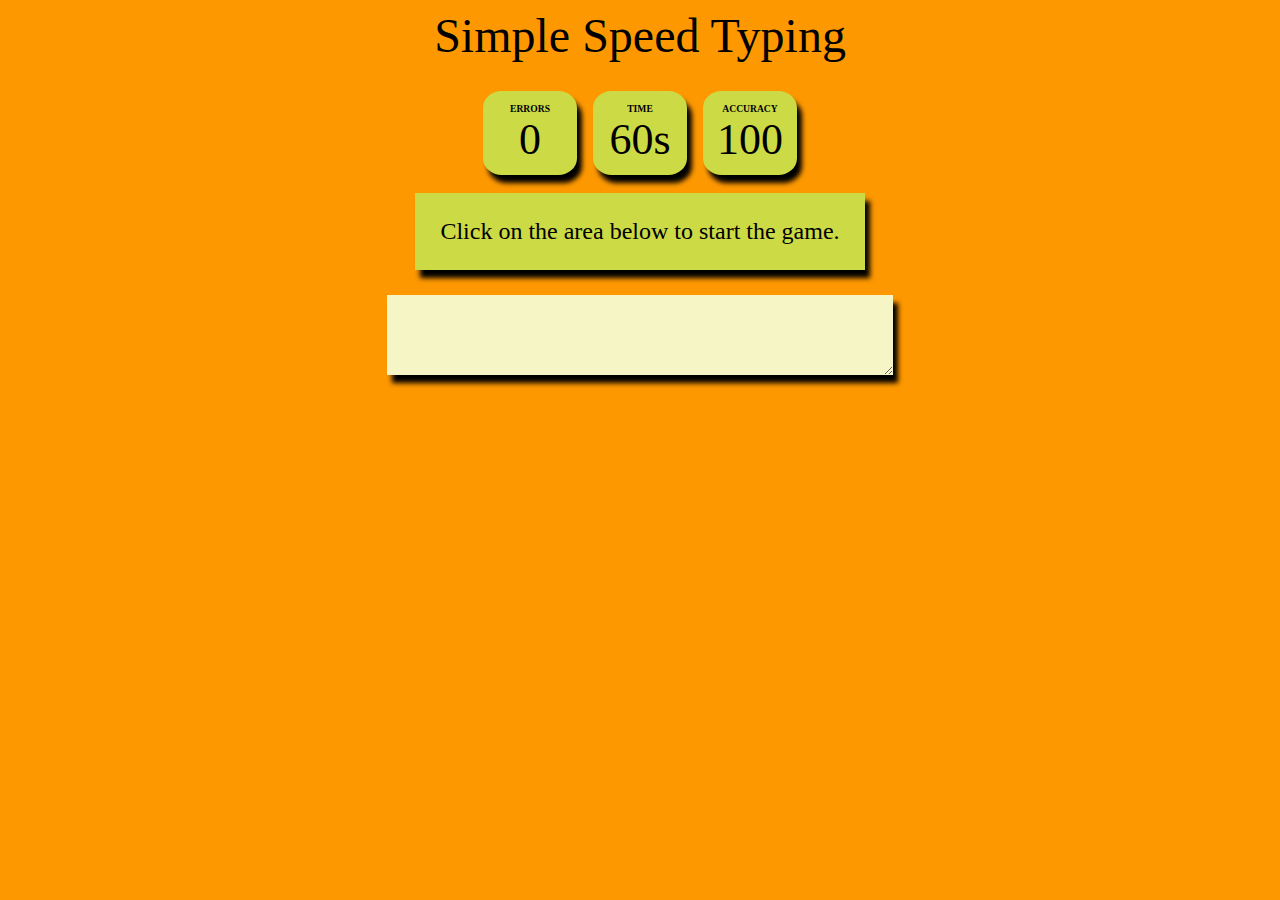
<file: flaskProject1/templates/index.html>
<html lang="en">
<head><title>Simple Speed Typer</title>
    <!-- link the CSS file here -->
    <link rel="stylesheet" href="../static/css/index.css">
</head>
<body>
<div class="container">
    <div class="heading"> Simple Speed Typing</div>
    <div class="header">
        <div class="wpm">
            <div class="header_text">WPM</div>
            <div class="curr_wpm">100</div>
        </div>
        <div class="cpm">
            <div class="header_text">CPM</div>
            <div class="curr_cpm">100</div>
        </div>
        <div class="errors">
            <div class="header_text">Errors</div>
            <div class="curr_errors">0</div>
        </div>
        <div class="timer">
            <div class="header_text">Time</div>
            <div class="curr_time">60s</div>
        </div>
        <div class="accuracy">
            <div class="header_text"> Accuracy</div>
            <div class="curr_accuracy">100</div>
        </div>
    </div>
    <div class="quote"> Click on the area below to start the game.</div>
    <textarea class="input_area" placeholder="start typing here..." oninput="processCurrentText()"
              onfocus="startGame()">     </textarea>
    <button class="restart_btn" onclick="resetValues()"> Restart</button>
</div>
<!-- link the JavaScript file here -->
<script src="https://cdn.staticfile.org/jquery/2.1.1/jquery.min.js"></script>
<script src="../static/js/index.js"></script>
</body>
</html>
</file>
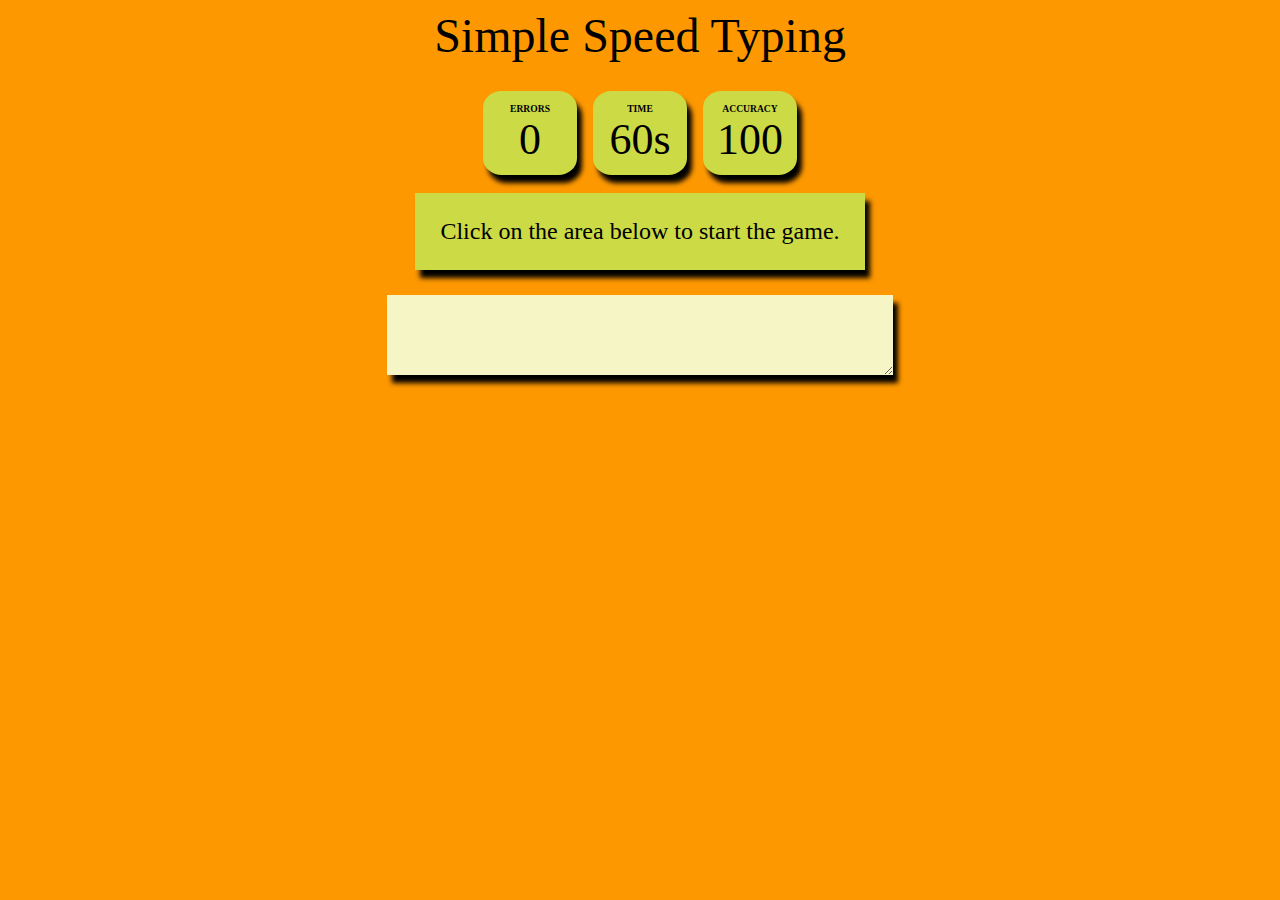
<file: flaskProject1/templates/1.html>
<html lang="en">
<head><title>Simple Speed Typer</title>
    <!-- link the CSS file here -->
    <link rel="stylesheet" href="../static/css/index.css">
</head>
<body>
<div class="container">
    <div class="heading"> Simple Speed Typing</div>
    <div class="header">
        <div class="wpm">
            <div class="header_text">WPM</div>
            <div class="curr_wpm">100</div>
        </div>
        <div class="cpm">
            <div class="header_text">CPM</div>
            <div class="curr_cpm">100</div>
        </div>
        <div class="errors">
            <div class="header_text">Errors</div>
            <div class="curr_errors">0</div>
        </div>
        <div class="timer">
            <div class="header_text">Time</div>
            <div class="curr_time">60s</div>
        </div>
        <div class="accuracy">
            <div class="header_text"> Accuracy</div>
            <div class="curr_accuracy">100</div>
        </div>
    </div>
    <div class="quote"> Click on the area below to start the game.</div>
    <textarea class="input_area" placeholder="start typing here..." oninput="processCurrentText()"
              onfocus="startGame()">     </textarea>
    <button class="restart_btn" onclick="resetValues()"> Restart</button>
</div>
<!-- link the JavaScript file here -->
<script src="https://cdn.staticfile.org/jquery/2.1.1/jquery.min.js"></script>
<script src="../static/js/1.js"></script>
</body>
</html>
</file>
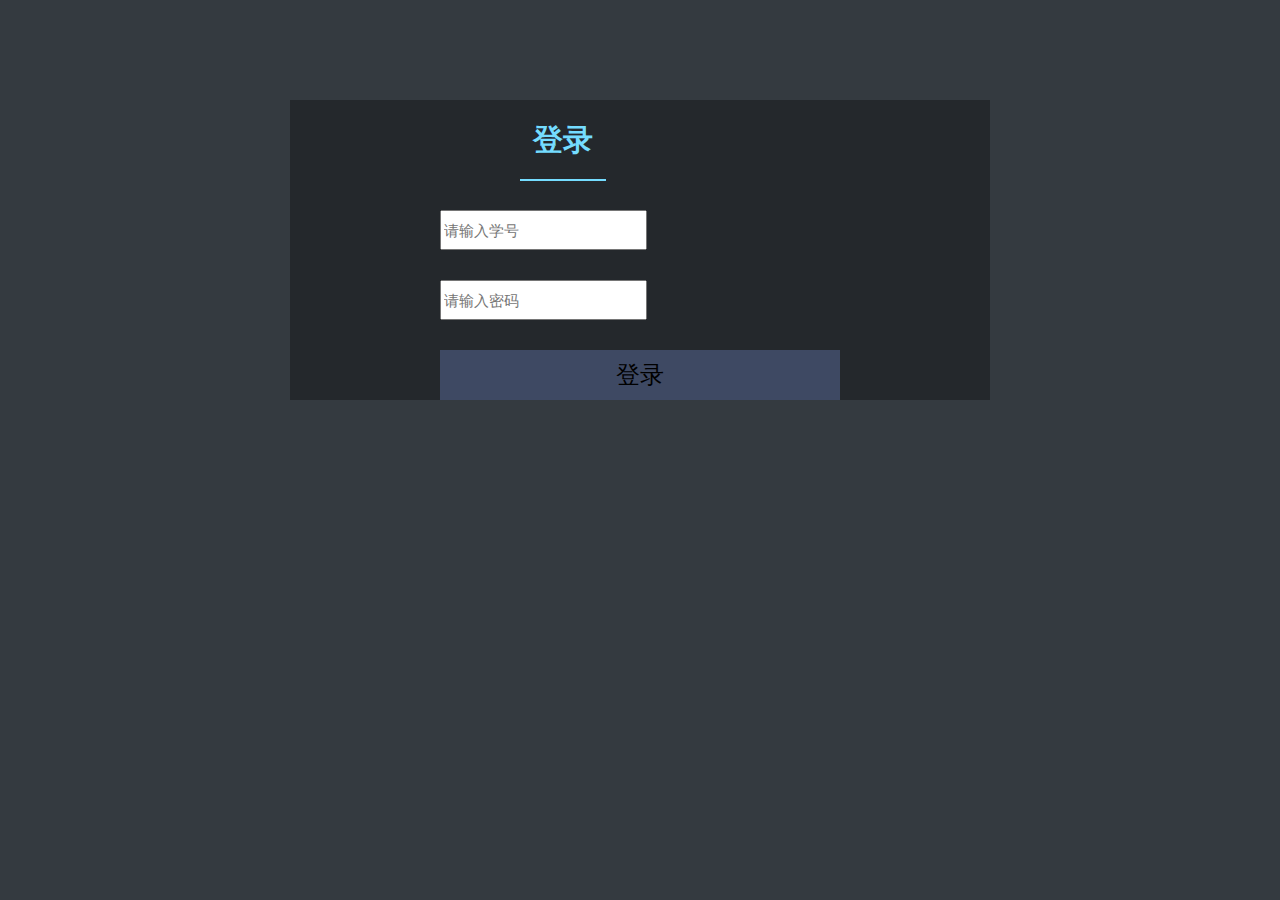
<file: flaskProject1/templates/login.html>
<html>
<head>
    <title>登录</title>
    <meta charset="utf-8" name="decorator" content="default"/>
    <link rel="stylesheet" href="https://cdn.staticfile.org/twitter-bootstrap/3.3.7/css/bootstrap.min.css">
    <script src="https://cdn.staticfile.org/jquery/2.1.1/jquery.min.js"></script>
    <script src="https://cdn.staticfile.org/twitter-bootstrap/3.3.7/js/bootstrap.min.js"></script>
    <style>
        * {
            margin: 0 auto;
        }

        body {
            background-color: #343a40;
        }

        .container {
            position: relative;
            top: 100px;
        }

        .news-nav {
            clear: both;
            height: 80px;
            margin-left: 10px;
            margin-right: 10px;
            width: 300px;
            margin: 0 auto;
        }

        .news-nav li {
            float: left;
            list-style-type: none;
            margin: 0 10px;
            font-size: 30px;
            display: block;
            width: 86px;
            height: 79px;
            text-align: center;
            line-height: 79px;
            font-weight: bold;
            color: #007bff;
            cursor: pointer;
        }

        .news-nav li.on {
            color: #74dcff;
            border-bottom-color: #74dcff;
            border-bottom-style: solid;
            border-bottom-width: 2px;
        }

        #index-news-list-2 {
            display: none;
        }

        .modal-dialog {
            max-width: 100% !important;
        }

        .modal-content {
            background: rgba(0, 0, 0, 0.3);
            width: 700px;
        }

        .loginForm {
            width: 400px;
        }

        .loginForm .form-group {
            margin: 30px 0;
        }

        .loginForm .form-group .form-control {
            height: 40px;
            font-size: 15px;
        }

        input[type="checkbox"] {
            position: relative;
            top: -2px;
            vertical-align: middle;
            cursor: pointer;
            zoom: 1.6;
        }

        input[type="radio"] {
            position: relative;
            top: -3px;
            vertical-align: middle;
            cursor: pointer;
            zoom: 1.6;
        }

        .btn-primary {
            background-color: #3e4963;
            border: 0px solid transparent;
            width: 400px;
            height: 50px;
            font-size: 24px;
            font-family: STKaiti;
        }

        label {
            color: #fff;
            font-size: 16px;
        }
    </style>
</head>
<body>
<div class="container">
    <div class="modal-dialog" id="login_form">
        <div class="modal-content">
            <div class="modal-title">
                <ul class="news-nav js-nav-title" text-align="center">
                    <li class="on" data="login">登录</li>

                </ul>
            </div>
            <div class="modal-body index-news-list" id="index-news-list-1">
                <form class="loginForm" id="loginForm" action="" method="post">
                    <div class="form-group">
                        <input class="form-control required" name="name" id="name" type="text" placeholder="请输入学号">
                    </div>
                    <div class="form-group">
                        <input class="form-control required" name="password" id="password" type="password"
                               placeholder="请输入密码">
                    </div>

                    <div class="form-group">
                        <button id='login' class="btn btn-primary" type="button">登录</button>
                    </div>
                </form>
            </div>
        </div>
    </div>
</div>
<script>


    $("#login").click(function () {
        $.ajax({
            url: "/login",
            type: "POST",
            dataType: 'json',
            data: {
                User: $("#name").val(),
                Password: $("#password").val()
            },
            success: function (result) {
                alert(result)
                if (result == 'cg') {
                    window.open('/index', '_self')
                }

            },
            error: function () {
                console.log('shibai')

            },
        });
    })


</script>
</body>
</html>
</file>
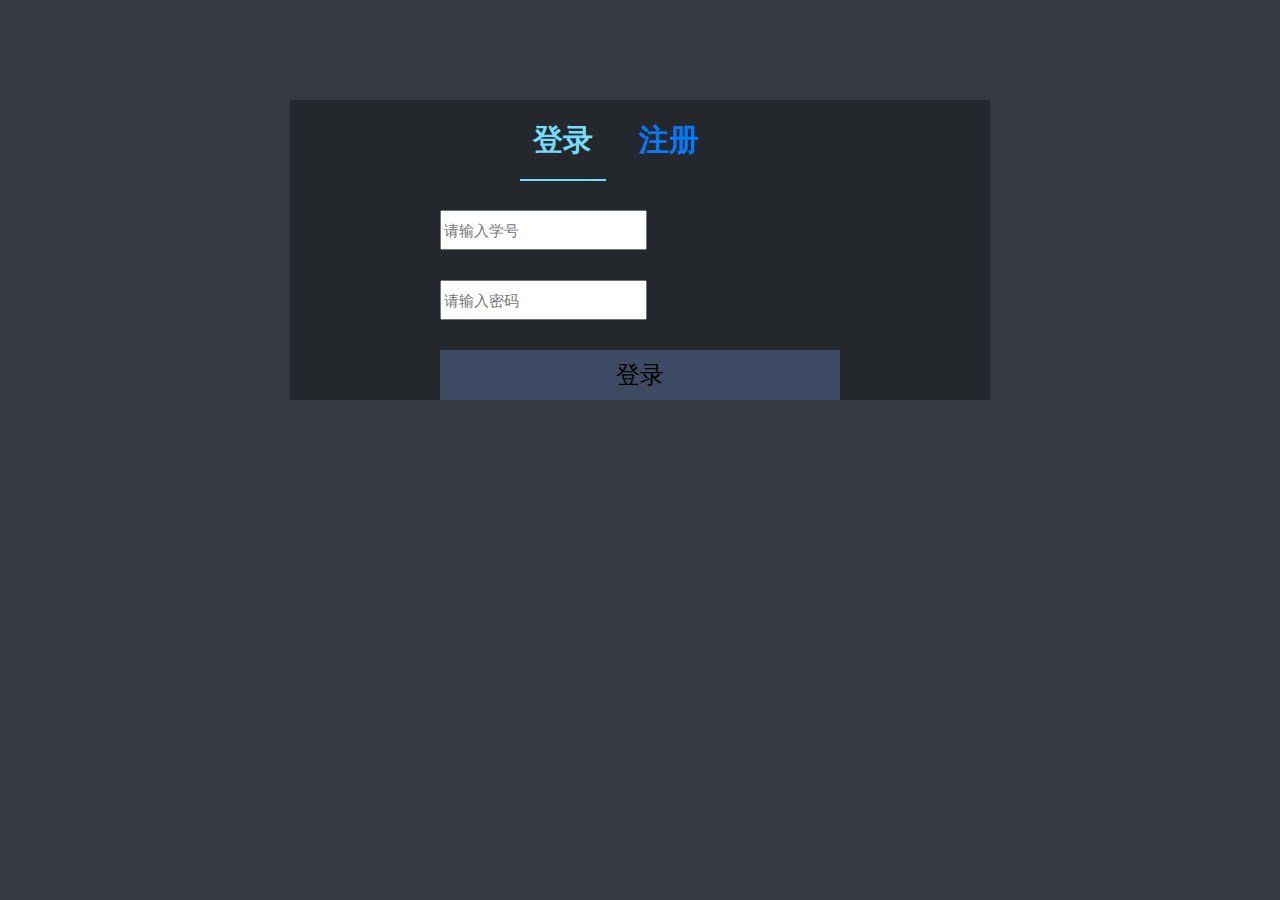
<file: flaskProject1/templates/login_regist.html>
<html>
<head>
    <title>登录</title>
    <meta charset="utf-8" name="decorator" content="default"/>
    <link rel="stylesheet" href="https://cdn.staticfile.org/twitter-bootstrap/3.3.7/css/bootstrap.min.css">
    <script src="https://cdn.staticfile.org/jquery/2.1.1/jquery.min.js"></script>
    <script src="https://cdn.staticfile.org/twitter-bootstrap/3.3.7/js/bootstrap.min.js"></script>
    <style>
        * {
            margin: 0 auto;
        }

        body {
            background-color: #343a40;
        }

        .container {
            position: relative;
            top: 100px;
        }

        .news-nav {
            clear: both;
            height: 80px;
            margin-left: 10px;
            margin-right: 10px;
            width: 300px;
            margin: 0 auto;
        }

        .news-nav li {
            float: left;
            list-style-type: none;
            margin: 0 10px;
            font-size: 30px;
            display: block;
            width: 86px;
            height: 79px;
            text-align: center;
            line-height: 79px;
            font-weight: bold;
            color: #007bff;
            cursor: pointer;
        }

        .news-nav li.on {
            color: #74dcff;
            border-bottom-color: #74dcff;
            border-bottom-style: solid;
            border-bottom-width: 2px;
        }

        #index-news-list-2 {
            display: none;
        }

        .modal-dialog {
            max-width: 100% !important;
        }

        .modal-content {
            background: rgba(0, 0, 0, 0.3);
            width: 700px;
        }

        .loginForm {
            width: 400px;
        }

        .loginForm .form-group {
            margin: 30px 0;
        }

        .loginForm .form-group .form-control {
            height: 40px;
            font-size: 15px;
        }

        input[type="checkbox"] {
            position: relative;
            top: -2px;
            vertical-align: middle;
            cursor: pointer;
            zoom: 1.6;
        }

        input[type="radio"] {
            position: relative;
            top: -3px;
            vertical-align: middle;
            cursor: pointer;
            zoom: 1.6;
        }

        .btn-primary {
            background-color: #3e4963;
            border: 0px solid transparent;
            width: 400px;
            height: 50px;
            font-size: 24px;
            font-family: STKaiti;
        }

        label {
            color: #fff;
            font-size: 16px;
        }
    </style>
</head>
<body>
<div class="container">
    <div class="modal-dialog" id="login_form">
        <div class="modal-content">
            <div class="modal-title">
                <ul class="news-nav js-nav-title">
                    <li class="on" data="login">登录</li>
                    <li class="" data="register">注册</li>
                </ul>
            </div>
            <div class="modal-body index-news-list" id="index-news-list-1">
                <form class="loginForm" id="loginForm" action="" method="post">
                    <div class="form-group">
                        <input class="form-control required" name="name" id="name" type="text" placeholder="请输入学号">
                    </div>
                    <div class="form-group">
                        <input class="form-control required" name="password" id="password" type="password"
                               placeholder="请输入密码">
                    </div>

                    <div class="form-group">
                        <button id = 'login' class="btn btn-primary" type="button">登录</button>
                    </div>
                </form>
            </div>

            <div class="modal-body index-news-list" id="index-news-list-2">
                <form class="loginForm" id="registerForm" action="" method="post">
                    <div class="form-group">
                        <input class="form-control required" name="name" id="regist_name" type="text"
                               placeholder="请输入学号">
                    </div>
                    <div class="form-group">
                        <input class="form-control required" name="password" id="regist_Password" type="password"
                               placeholder="请输入密码">
                    </div>

                    <div class="form-group">
                        <button class="btn btn-primary" type="submit" id = 'regist'>注册</button>
                    </div>
                </form>
            </div>

        </div>
    </div>
</div>
<script>
    $(document).ready(function () {
        $(".js-nav-title li").click(function () {
            $(this).attr("class", "on");
            $(this).siblings().attr("class", "");
            var index = $(".js-nav-title li").index(this);
            $(".index-news-list").css("display", "none");
            $("#index-news-list-" + (index + 1)).css("display", "block");
        });
    });


    $("#login").click(function () {
        $.ajax({
            url: "/login",
            type: "POST",
            dataType: 'json',
            data: {
                User: $("#name").val(),
                Password: $("#password").val()
            },
            success: function (result) {
                alert(result)
                if(result == 'cg'){
                    window.open('/index','_self')
                }

            },
            error: function () {
                console.log('shibai')

            },
        });
    })


    $("#regist").click(function() {
        $.ajax({
            url: "/regist",
            type: "POST",
            dataType: 'json',
            data: {
                User: $("#regist_name").val(),
                Password: $("#regist_Password").val()
            },
            success: function (result) {
                alert(result)
                console.log(result)},
            error: function(){
                console.log('shibai')

            },
        });
    })


</script>
</body>
</html>
</file>
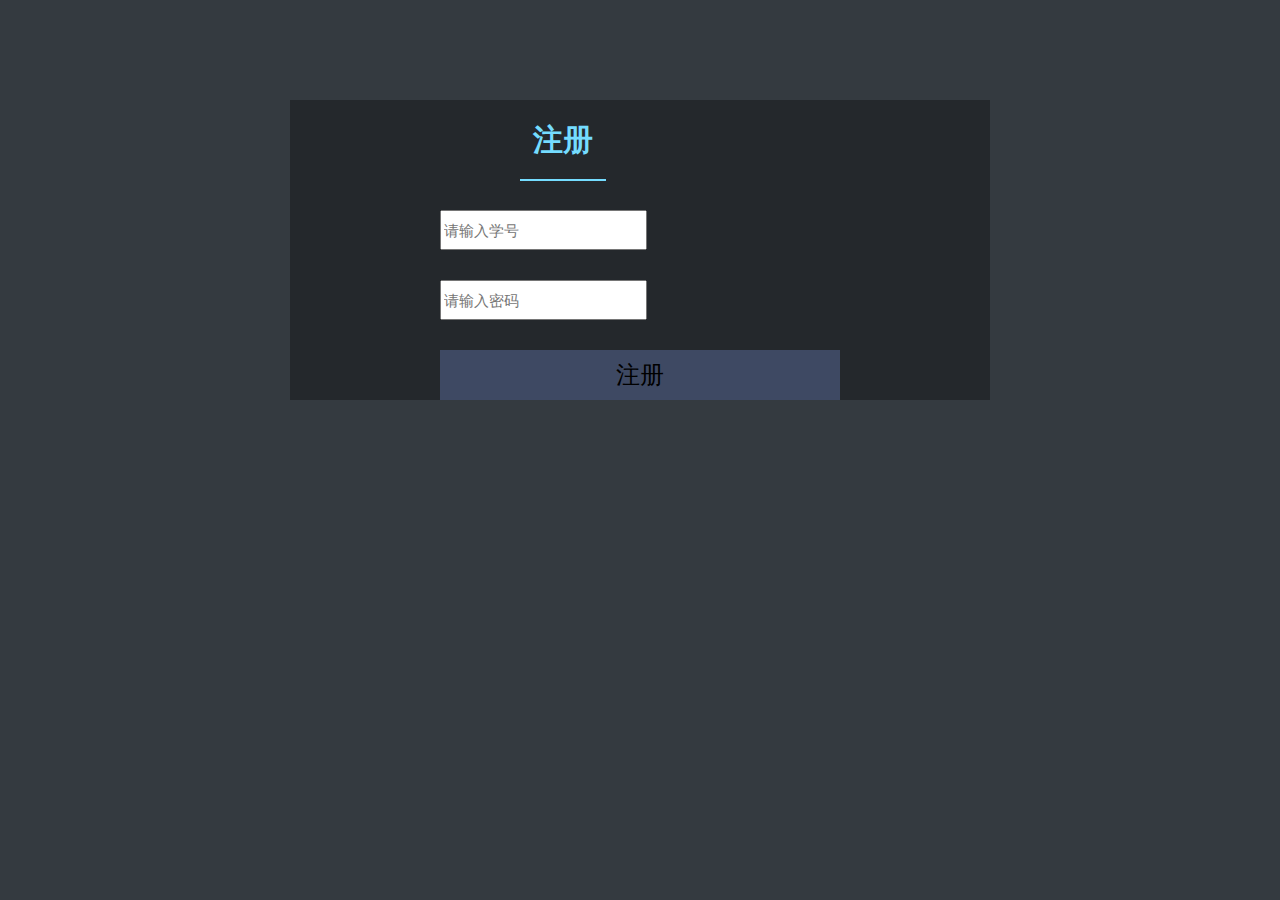
<file: flaskProject1/templates/regist.html>
<html>
<head>
    <title>注册</title>
    <meta charset="utf-8" name="decorator" content="default"/>
    <link rel="stylesheet" href="https://cdn.staticfile.org/twitter-bootstrap/3.3.7/css/bootstrap.min.css">
    <script src="https://cdn.staticfile.org/jquery/2.1.1/jquery.min.js"></script>
    <script src="https://cdn.staticfile.org/twitter-bootstrap/3.3.7/js/bootstrap.min.js"></script>
    <style>
        * {
            margin: 0 auto;
        }

        body {
            background-color: #343a40;
        }

        .container {
            position: relative;
            top: 100px;
        }

        .news-nav {
            clear: both;
            height: 80px;
            margin-left: 10px;
            margin-right: 10px;
            width: 300px;
            margin: 0 auto;
        }

        .news-nav li {
            float: left;
            list-style-type: none;
            margin: 0 10px;
            font-size: 30px;
            display: block;
            width: 86px;
            height: 79px;
            text-align: center;
            line-height: 79px;
            font-weight: bold;
            color: #007bff;
            cursor: pointer;
        }

        .news-nav li.on {
            color: #74dcff;
            border-bottom-color: #74dcff;
            border-bottom-style: solid;
            border-bottom-width: 2px;
        }

        #index-news-list-2 {
            display: none;
        }

        .modal-dialog {
            max-width: 100% !important;
        }

        .modal-content {
            background: rgba(0, 0, 0, 0.3);
            width: 700px;
        }

        .loginForm {
            width: 400px;
        }

        .loginForm .form-group {
            margin: 30px 0;
        }

        .loginForm .form-group .form-control {
            height: 40px;
            font-size: 15px;
        }

        input[type="checkbox"] {
            position: relative;
            top: -2px;
            vertical-align: middle;
            cursor: pointer;
            zoom: 1.6;
        }

        input[type="radio"] {
            position: relative;
            top: -3px;
            vertical-align: middle;
            cursor: pointer;
            zoom: 1.6;
        }

        .btn-primary {
            background-color: #3e4963;
            border: 0px solid transparent;
            width: 400px;
            height: 50px;
            font-size: 24px;
            font-family: STKaiti;
        }

        label {
            color: #fff;
            font-size: 16px;
        }
    </style>
</head>
<body>
<div class="container">
    <div class="modal-dialog" id="login_form">
        <div class="modal-content">
            <div class="modal-title">
                <ul class="news-nav js-nav-title">
                    <li class="on" data="login">注册</li>
                </ul>
            </div>
            <div class="modal-body index-news-list" id="index-news-list-1">
                <form class="loginForm" id="loginForm" action="" method="post">
                    <div class="form-group">
                        <input class="form-control required" name="name" id="name" type="text" placeholder="请输入学号">
                    </div>
                    <div class="form-group">
                        <input class="form-control required" name="password" id="password" type="password"
                               placeholder="请输入密码">
                    </div>

                    <div class="form-group">
                        <button id='regist' class="btn btn-primary" type="button">注册</button>
                    </div>
                </form>
            </div>


        </div>
    </div>
</div>
<script>

    $("#regist").click(function () {
        $.ajax({
            url: "/regist",
            type: "POST",
            dataType: 'json',
            data: {
                User: $("#name").val(),
                Password: $("#password").val()
            },
            success: function (result) {
                alert(result)
                console.log(result)
            },
            error: function () {
                console.log('shibai')

            },
        });
    })

</script>
</body>
</html>
</file>
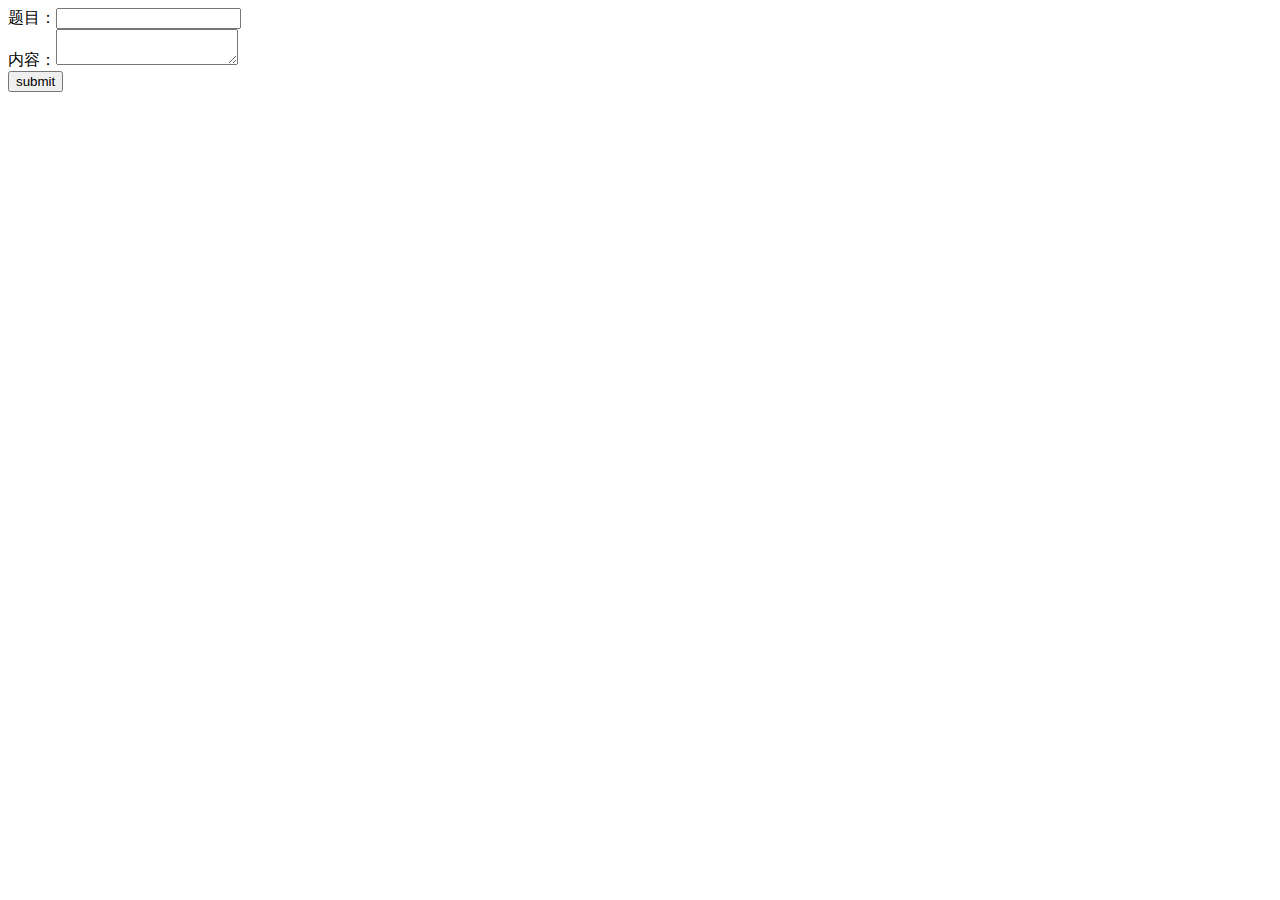
<file: flaskProject1/templates/upload.html>
<!DOCTYPE html>
<html lang="en">
<head>

    <meta charset="UTF-8">
    <title>Title</title>

</head>
<body>

题目：<input type="text" id = 'name'><br>

内容：<textarea type="text"  id = 'textarea'></textarea><br>

<button type="button" id = 'button'>submit</button>

<script src="http://apps.bdimg.com/libs/jquery/2.1.4/jquery.js"></script>

<script>

	$("#button").click(function() {
        $.ajax({
            url: "/upload",
            type: "POST",
            dataType: 'json',
            data: {
                name: $("#name").val(),
                content: $("#textarea").val()
            },
            success: function (result) {
                alert('cg')
                console.log(result)},
            error: function(){
                alert('sb')
                console.log('shibai')

            },
        });
    })



</script>

</body>
</html>
</file>
<file: flaskProject1/static/css/index.css>
body {
    background-color: #fe9801;
    color: black;
    text-align: center;
}

.container {
    display: flex;
    flex-direction: column;
    align-items: center;
}

.heading {
    margin-bottom: 20px;
    font-size: 3rem;
    color: black;
}

.header {
    display: flex;
    align-items: center;
}

.timer, .errors, .accuracy, .cpm, .wpm {
    background-color: #ccda46;
    height: 60px;
    width: 70px;
    margin: 8px;
    padding: 12px;
    border-radius: 20%;
    box-shadow: black 5px 8px 5px;
}

.cpm, .wpm {
    display: none;
}

.header_text {
    text-transform: uppercase;
    font-size: 0.6rem;
    font-weight: 600;
}

.curr_time, .curr_errors, .curr_accuracy, .curr_cpm, .curr_wpm {
    font-size: 2.75rem;
}

.quote {
    background-color: #ccda46;
    font-size: 1.5rem;
    margin: 10px;
    padding: 25px;
    box-shadow: black 5px 8px 5px;
}

.input_area {
    background-color: #f5f5c6;
    height: 80px;
    width: 40%;
    font-size: 1.5rem;
    font-weight: 600;
    margin: 15px;
    padding: 20px;
    border: 0px;
    box-shadow: black 5px 8px 5px;
}

.restart_btn {
    display: none;
    background-color: #326765;
    font-size: 1.5rem;
    padding: 10px;
    border: 0px;
    box-shadow: black 5px 8px 5px;
}

.incorrect_char {
    color: red;
    text-decoration: underline;
}

.correct_char {
    color: darkgreen;
}
</file>
